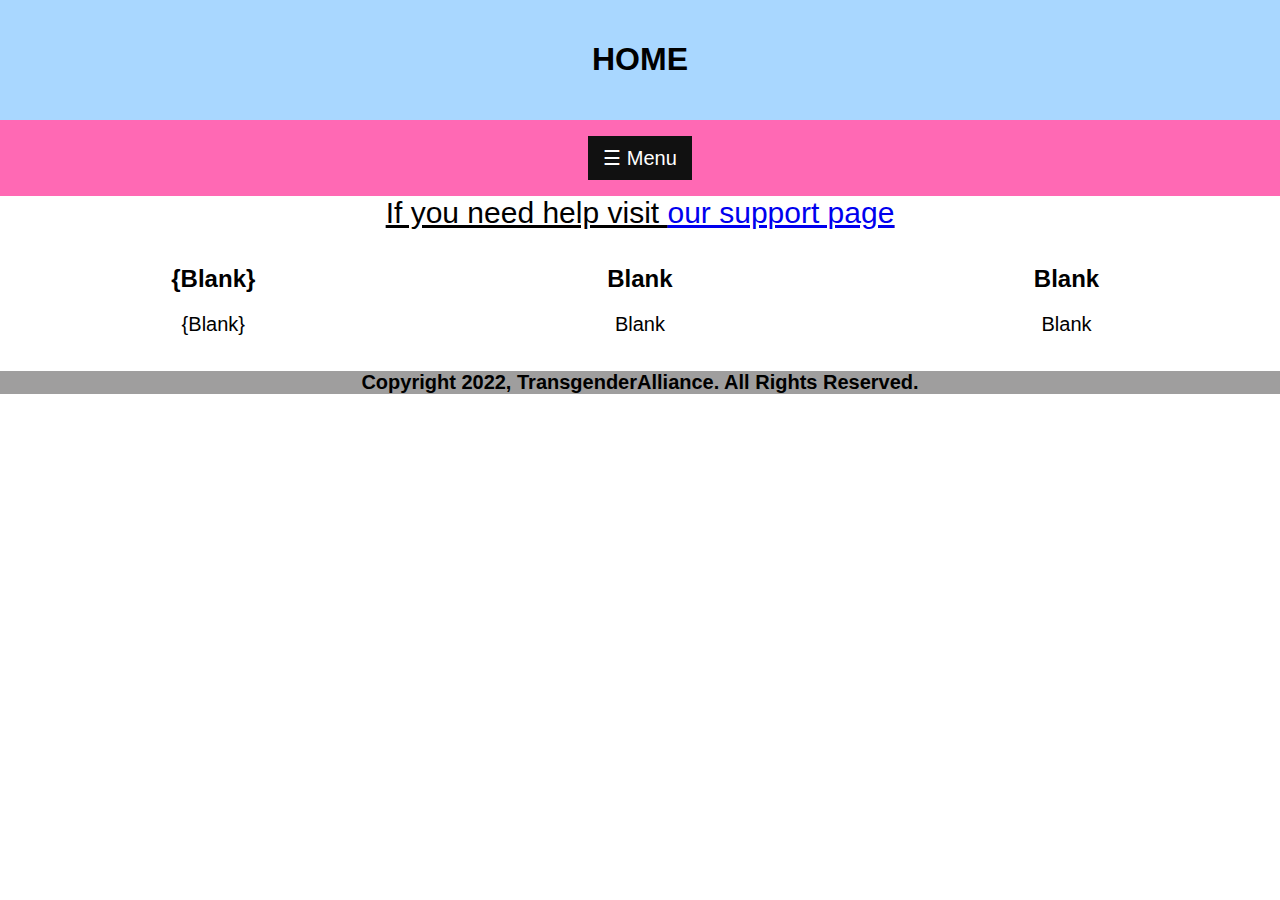
<file: index.html>
<!DOCTYPE html>

<title>Transgender Alliances</title>


<html>
<div class="header">
  <h1>HOME</h1>
</div>
<!--Dropdown-->

<div id="mySidebar" class="sidebar">
  <a href="javascript:void(0)" class="closebtn" onclick="closeNav()">×</a>
  <a href="transalliances.me">Home</a>
  <a href="meetings.html">Meetings</a>
  <a href="about.html">About</a>
  <a href="support.html">Support</a>
  <h style="color: yellow"><u>Other Services</u></h>
  <a href="chsblog/blogpg1.html">Blog</a>
  <a href="webdesign/webdesign.html">Web Designing Services</a>
</div>

<div id="main">
  <button class="openbtn" onclick="openNav()">☰ Menu</button>  
</div>

<script>
function openNav() {
  document.getElementById("mySidebar").style.width = "250px";
  document.getElementById("main").style.marginLeft = "250px";
}

function closeNav() {
  document.getElementById("mySidebar").style.width = "0";
  document.getElementById("main").style.marginLeft= "0";
}
</script>

  
<style>
  body{
  font-family: system-ui, -apple-system, BlinkMacSystemFont, 'Segoe UI', Roboto, Oxygen, Ubuntu, Cantarell, 'Open Sans', 'Helvetica Neue', sans-serif;
  background-color: rgb(255, 255, 255);
  text-align: center;
  color: rgb(0, 0, 0);
  }
  h{
  font-size: 30px;
  }
  .center {
  display: block;
  margin-left: auto;
  margin-right: auto;
  width: 50%;
}
p{
  font-size: 20px;
}

</style>

<style>
* {
  box-sizing: border-box;
}

body {
  margin: 0;
}


/* Style the header */
.header {
  background-color: #a9d7ff;
  padding: 20px;
  text-align: center;
}

/* Style the top navigation bar */
.topnav {
  overflow: hidden;
  background-color: #9f9e9e;
}
  .footer{
    background-color: #9f9e9e;
  }

/* Style the topnav links */
.topnav a {
  float: left;
  display: block;
  color: #f2f2f2;
  text-align: center;
  padding: 14px 16px;
  text-decoration: none;
}

/* Change color on hover */
.topnav a:hover {
  background-color: #ddd;
  color: black;
}

/* Create three equal columns that floats next to each other */
.column {
  float: left;
  width: 33.33%;
  padding: 15px;
}

/* Clear floats after the columns */
.row:after {
  content: "";
  display: table;
  clear: both;
}

/* Responsive layout - makes the three columns stack on top of each other instead of next to each other */
@media screen and (max-width:600px) {
  .column {
    width: 100%;
  }
}
</style>
</head>
<body>

<h><u>If you need help visit <a href="support.html">our support page</a></u></h>
<div class="row">
  <div class="column">
    <h2>{Blank}</h2>
    <p>{Blank}</p>
  </div>
  
  <div class="column">
    <h2>Blank</h2>
    <p>Blank</p>
  </div>
  
  <div class="column">
    <h2>Blank</h2>
    <p>Blank</p>
  </div>
</div>

<div class="footer">
  <f style="font-size: 20px"><b>Copyright 2022, TransgenderAlliance. All Rights Reserved.</b></f>
</div>

</html>

<style>
  body {
    font-family: "Lato", sans-serif;
  }
  
  .sidebar {
    height: 100%;
    width: 0;
    position: fixed;
    z-index: 1;
    top: 0;
    left: 0;
    background-color: rgb(56, 3, 64);
    overflow-x: hidden;
    transition: 0.5s;
    padding-top: 60px;
  }
  
  .sidebar a {
    padding: 8px 8px 8px 32px;
    text-decoration: none;
    font-size: 25px;
    color: #818181;
    display: block;
    transition: 0.3s;
  }
  
  .sidebar a:hover {
    color: hsl(195, 6%, 72%);
  }
  
  .sidebar .closebtn {
    position: absolute;
    top: 0;
    right: 25px;
    font-size: 36px;
    margin-left: 50px;
  }
  
  .openbtn {
    font-size: 20px;
    cursor: pointer;
    background-color: #111;
    color: white;
    padding: 10px 15px;
    border: none;
  }
  
  .openbtn:hover {
    background-color: #444;
  }
  
  #main {
    transition: margin-left .5s;
    padding: 16px;
    background: hotpink;
  }
    /* On smaller screens, where height is less than 450px, change the style of the sidenav (less padding and a smaller font size) */
  @media screen and (max-height: 450px) {
    .sidebar {padding-top: 15px;}
    .sidebar a {font-size: 18px;}
  }
  </style>
</file>
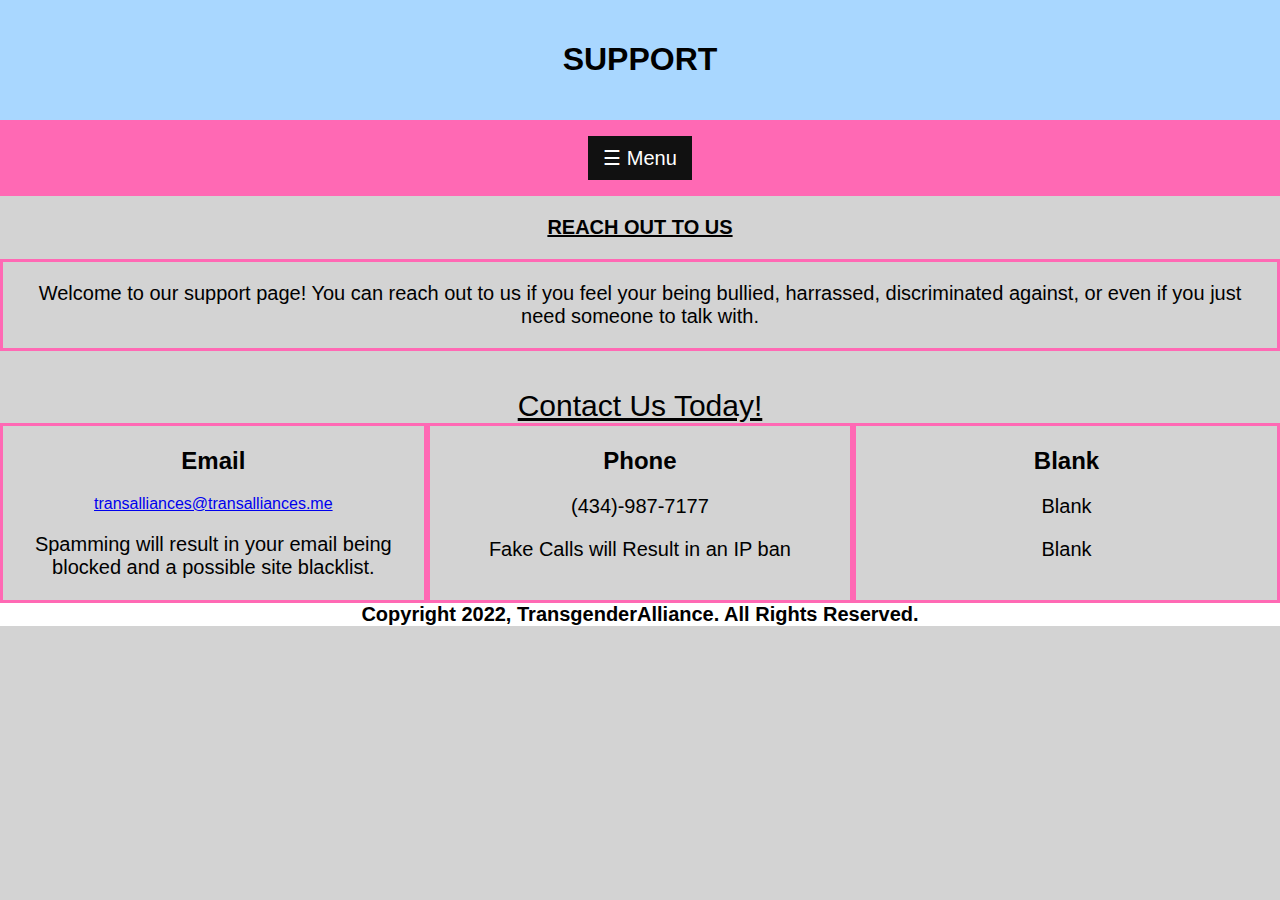
<file: support.html>
<!DOCTYPE html>

<title>Transgender Alliances</title>


<html>
<div class="header">
  <h1>SUPPORT</h1>
</div>
<!--Dropdown-->

<div id="mySidebar" class="sidebar">
  <a href="javascript:void(0)" class="closebtn" onclick="closeNav()">×</a>
  <a href="about.html">About</a>
  <a href="meetings.html">Meetings</a>
  <a href="#">Clients</a>
  <a href="support.html">Support</a>
</div>

<div id="main">
  <button class="openbtn" onclick="openNav()">☰ Menu</button>  
</div>

<script>
function openNav() {
  document.getElementById("mySidebar").style.width = "250px";
  document.getElementById("main").style.marginLeft = "250px";
}

function closeNav() {
  document.getElementById("mySidebar").style.width = "0";
  document.getElementById("main").style.marginLeft= "0";
}
</script>

  
<style>
  body{
  font-family: system-ui, -apple-system, BlinkMacSystemFont, 'Segoe UI', Roboto, Oxygen, Ubuntu, Cantarell, 'Open Sans', 'Helvetica Neue', sans-serif;
  background-color: lightgrey;
  text-align: center;
  color: rgb(0, 0, 0);
  }
  h{
  font-size: 30px;
  }
  .center {
  display: block;
  margin-left: auto;
  margin-right: auto;
  width: 50%;
}
p{
  font-size: 20px;
}

</style>

<style>
* {
  box-sizing: border-box;
}

body {
  margin: 0;
}

/* Style the header */
.header {
  background-color: #a9d7ff;
  padding: 20px;
  text-align: center;
}

/* Style the top navigation bar */
  .footer{
    background-color: #ffffff;
  }


/* Create three equal columns that floats next to each other */
.column {
  float: left;
  width: 33.33%;
  padding: 15px;
  border-width:3px;
   border-style:solid; border-color:hotpink; 
   padding: 1px;
}

/* Clear floats after the columns */
.row:after {
  content: "";
  display: table;
  clear: both;
}

/* Responsive layout - makes the three columns stack on top of each other instead of next to each other */
@media screen and (max-width:600px) {
  .column {
    width: 100%;
  }
}
</style>
</head>
<body>

<div class="topnav">
  <p style=><u><b>REACH OUT TO US</b></u></p>
  </div>
<p style="border-width:3px; border-style:solid; border-color:hotpink; padding: 1em;">Welcome to our support page! You can reach out to us if you feel your being bullied, harrassed, discriminated against, or even if you just need someone to talk with.</p><br>
<h><u>Contact Us Today!</u></h>
<div class="row">
  <div class="column">
    <h2>Email</h2>
    <a href="mailto:transalliance@transalliances.me">transalliances@transalliances.me</a>
    <p>Spamming will result in your email being blocked and a possible site blacklist.</p>
  </div>
  
  <div class="column">
    <h2>Phone</h2>
    <p>(434)-987-7177</p>
    <p>Fake Calls will Result in an IP ban</p>
    <br>
  </div>
  
  <div class="column">
    <h2>Blank</h2>
    <p>Blank</p>
    <p>Blank</p>
    <br>
  </div>
</div>

<div class="footer">
  <f style="font-size: 20px"><b>Copyright 2022, TransgenderAlliance. All Rights Reserved.</b></f>
</div>

</html>



<style>
body {
  font-family: "Lato", sans-serif;
}

.sidebar {
  height: 100%;
  width: 0;
  position: fixed;
  z-index: 1;
  top: 0;
  left: 0;
  background-color: #111;
  overflow-x: hidden;
  transition: 0.5s;
  padding-top: 60px;
}

.sidebar a {
  padding: 8px 8px 8px 32px;
  text-decoration: none;
  font-size: 25px;
  color: #818181;
  display: block;
  transition: 0.3s;
}

.sidebar a:hover {
  color: #f1f1f1;
}

.sidebar .closebtn {
  position: absolute;
  top: 0;
  right: 25px;
  font-size: 36px;
  margin-left: 50px;
}

.openbtn {
  font-size: 20px;
  cursor: pointer;
  background-color: #111;
  color: white;
  padding: 10px 15px;
  border: none;
}

.openbtn:hover {
  background-color: #444;
}

#main {
  transition: margin-left .5s;
  padding: 16px;
  background: hotpink;
}
  /* On smaller screens, where height is less than 450px, change the style of the sidenav (less padding and a smaller font size) */
@media screen and (max-height: 450px) {
  .sidebar {padding-top: 15px;}
  .sidebar a {font-size: 18px;}
}
</style>





<!--Search-->
</file>
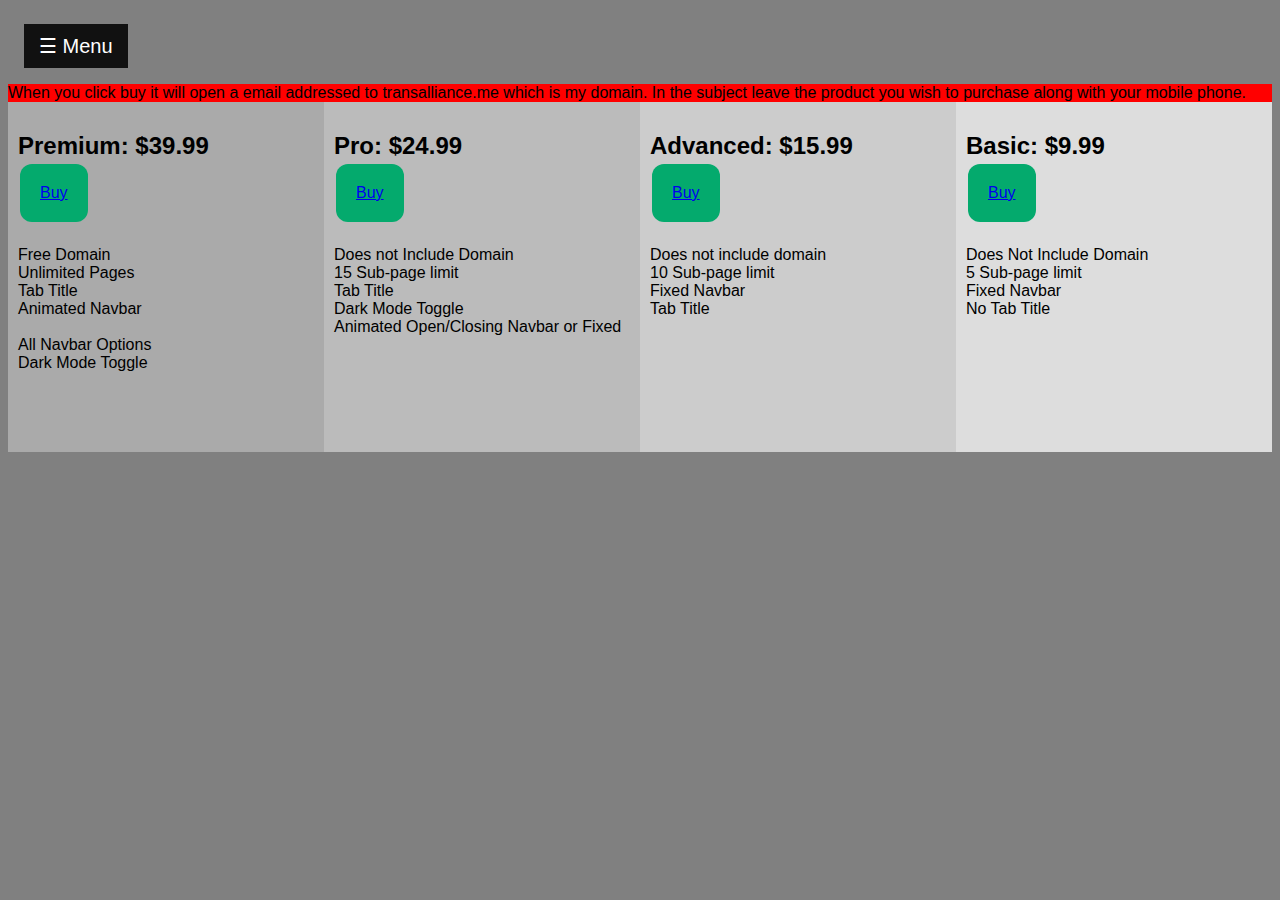
<file: webdesign.html>
<!DOCTYPE html>
<html>

<div>
<div id="mySidebar" class="sidebar">
  <a href="javascript:void(0)" class="closebtn" onclick="closeNav()">×</a>
  <a href="#"></a>
  <a href="#">Services</a>
  <a href="#">Clients</a>
  <a href="#">Contact</a>
</div>
<div id="main">
  <button class="openbtn" onclick="openNav()">☰ Menu</button>  
</div>
<script>
function openNav() {
  document.getElementById("mySidebar").style.width = "250px";
  document.getElementById("main").style.marginLeft = "250px";
}

function closeNav() {
  document.getElementById("mySidebar").style.width = "0";
  document.getElementById("main").style.marginLeft= "0";
}
</script>
</div> <!--Sidebar-->

<div class="row">
  <header>When you click buy it will open a email addressed to transalliance.me which is my domain. In the subject leave the product you wish to purchase along with your mobile phone.</header>
  <div class="column" style="background-color:#aaa;">
    <h2>Premium: $39.99<br><button class="button button4"><a href="mailto:transalliance@transalliance.me">Buy</a>
</button></h2>
    <p>Free Domain<br>Unlimited Pages<br>Tab Title<br>Animated Navbar<br><br>All Navbar Options<br>Dark Mode Toggle</p>
  </div>
  <div class="column" style="background-color:#bbb;">
    <h2>Pro: $24.99<br><button class="button button4"><a href="mailto:transalliance@transalliance.me">Buy</a></h2>
    <p>Does not Include Domain<br>15 Sub-page limit<br>Tab Title<br>Dark Mode Toggle<br> Animated Open/Closing Navbar or Fixed</p>
  </div>
  <div class="column" style="background-color:#ccc;">
    <h2>Advanced: $15.99<br><button class="button button4"><a href="mailto:transalliance@transalliance.me">Buy</a></h2>
    <p>Does not include domain<br>10 Sub-page limit<br>Fixed Navbar<br>Tab Title</p>
  </div>
  <div class="column" style="background-color:#ddd;">
    <h2>Basic: $9.99<br><button class="button button4"><a href="mailto:transalliance@transalliance.me">Buy</a></h2>
    <p>Does Not Include Domain<br>5 Sub-page limit<br>Fixed Navbar<br>No Tab Title</p>
  </div>
</div> <!--Collums-->



</html> 



<!--Functions-->
<meta name="viewport" content="width=device-width, initial-scale=1">
<style>
body {
  font-family: "Lato", sans-serif;
  background-color: grey;
}

.sidebar {
  height: 100%;
  width: 0;
  position: fixed;
  z-index: 1;
  top: 0;
  left: 0;
  background-color: #111;
  overflow-x: hidden;
  transition: 0.5s;
  padding-top: 60px;
}

.sidebar a {
  padding: 8px 8px 8px 32px;
  text-decoration: none;
  font-size: 25px;
  color: #818181;
  display: block;
  transition: 0.3s;
  
}

.sidebar a:hover {
  color: #f1f1f1;
}

.sidebar .closebtn {
  position: absolute;
  top: 0;
  right: 25px;
  font-size: 36px;
  margin-left: 50px;
}

.openbtn {
  font-size: 20px;
  cursor: pointer;
  background-color: #111;
  color: white;
  padding: 10px 15px;
  border: none;
  
}

.openbtn:hover {
  background-color: #444;
}

#main {
  transition: margin-left .5s;
  padding: 16px;
}

/* On smaller screens, where height is less than 450px, change the style of the sidenav (less padding and a smaller font size) */
@media screen and (max-height: 450px) {
  .sidebar {padding-top: 15px;}
  .sidebar a {font-size: 18px;}
}
</style> <!--Body And Sidebar-->

<meta name="viewport" content="width=device-width, initial-scale=1">
<style>
* {
  box-sizing: border-box;
}

/* Create four equal columns that floats next to each other */
.column {
  float: left;
  width: 25%;
  padding: 10px;
  height: 350px; /* Should be removed. Only for demonstration */
}

/* Clear floats after the columns */
.row:after {
  content: "";
  display: table;
  clear: both;
}
header{
  background-color: red;
}

/* Responsive layout - makes the four columns stack on top of each other instead of next to each other */
@media screen and (max-width: 600px) {
  .column {
    width: 25%;
  }
}
</style> <!--Columms-->

<meta name="viewport" content="width=device-width, initial-scale=1">
<style>
.button {
  background-color: #04AA6D; /* Green */
  border: none;
  color: white;
  padding: 20px;
  text-align: center;
  text-decoration: none;
  display: inline-block;
  font-size: 16px;
  margin: 4px 2px;
  cursor: pointer;
}

.button1 {border-radius: 2px;}
.button2 {border-radius: 4px;}
.button3 {border-radius: 8px;}
.button4 {border-radius: 12px;}
.button5 {border-radius: 50%;}
</style> <!--Button-->
</file>
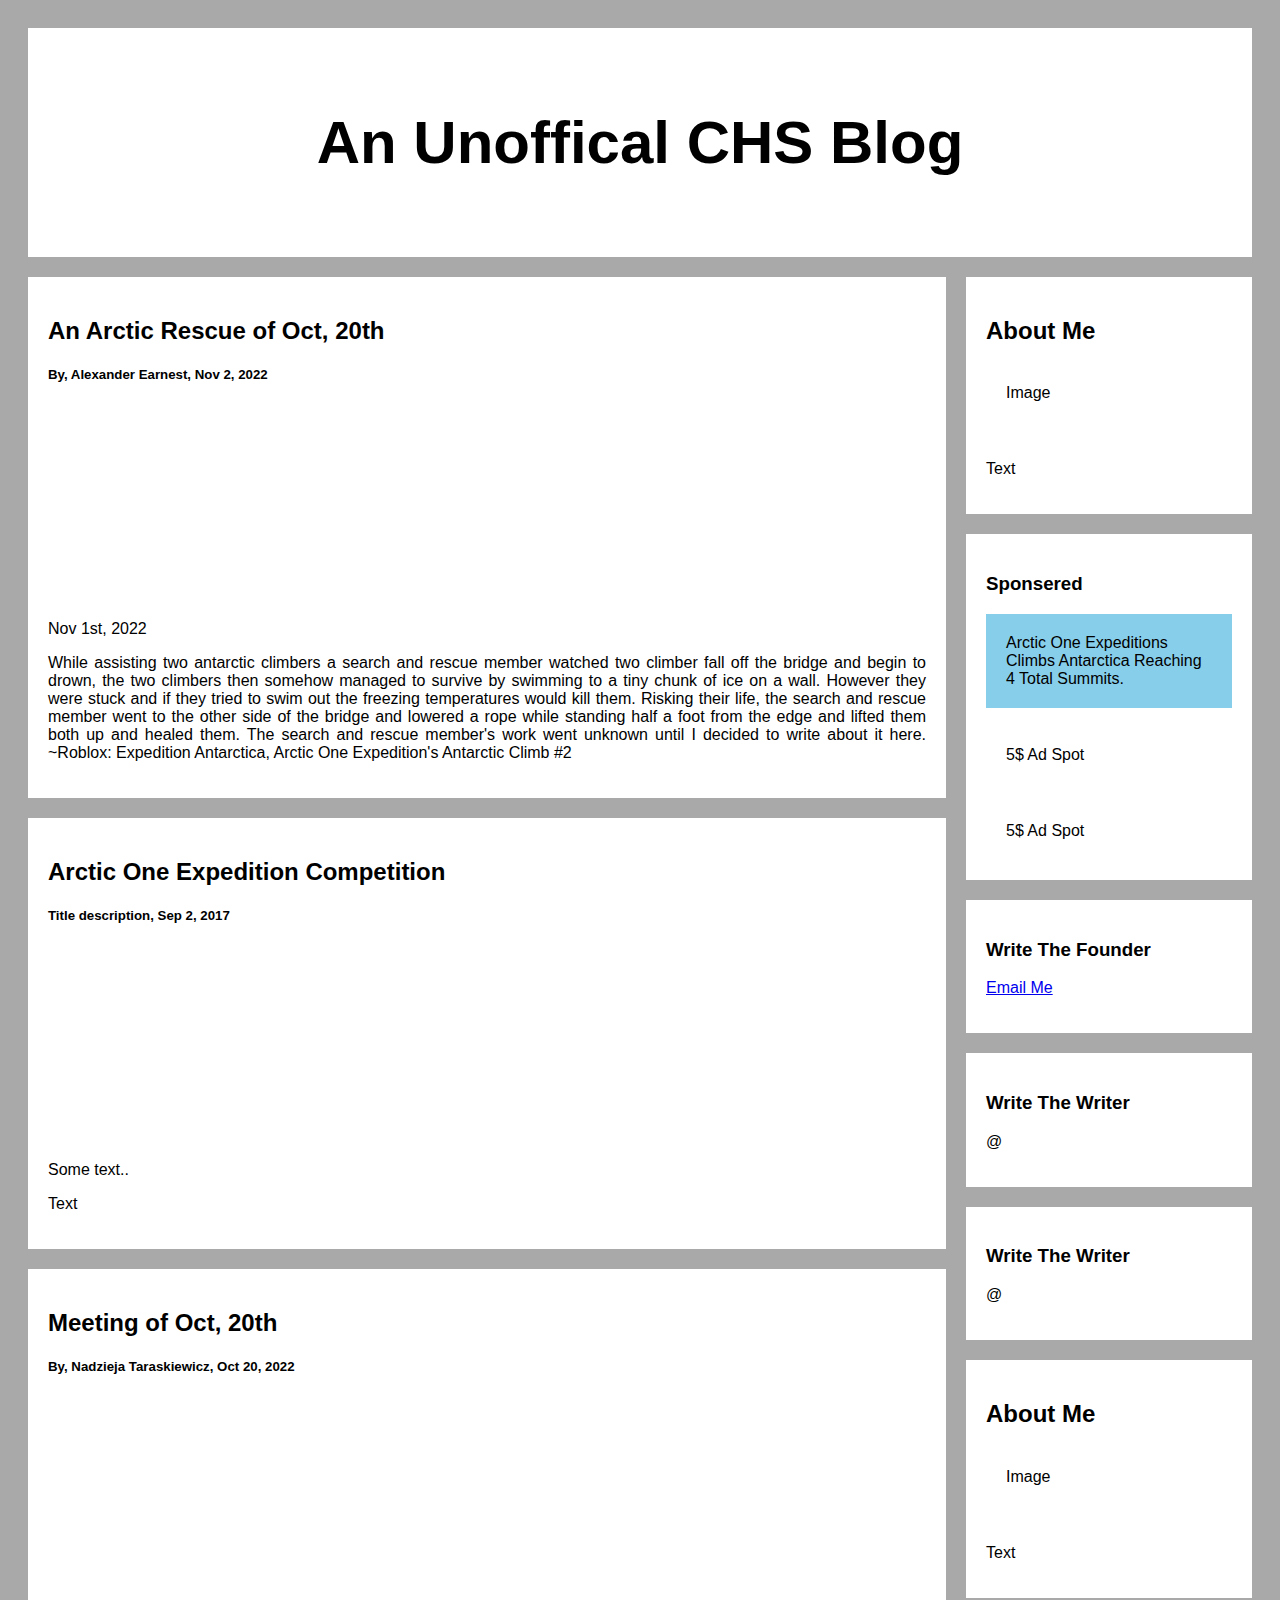
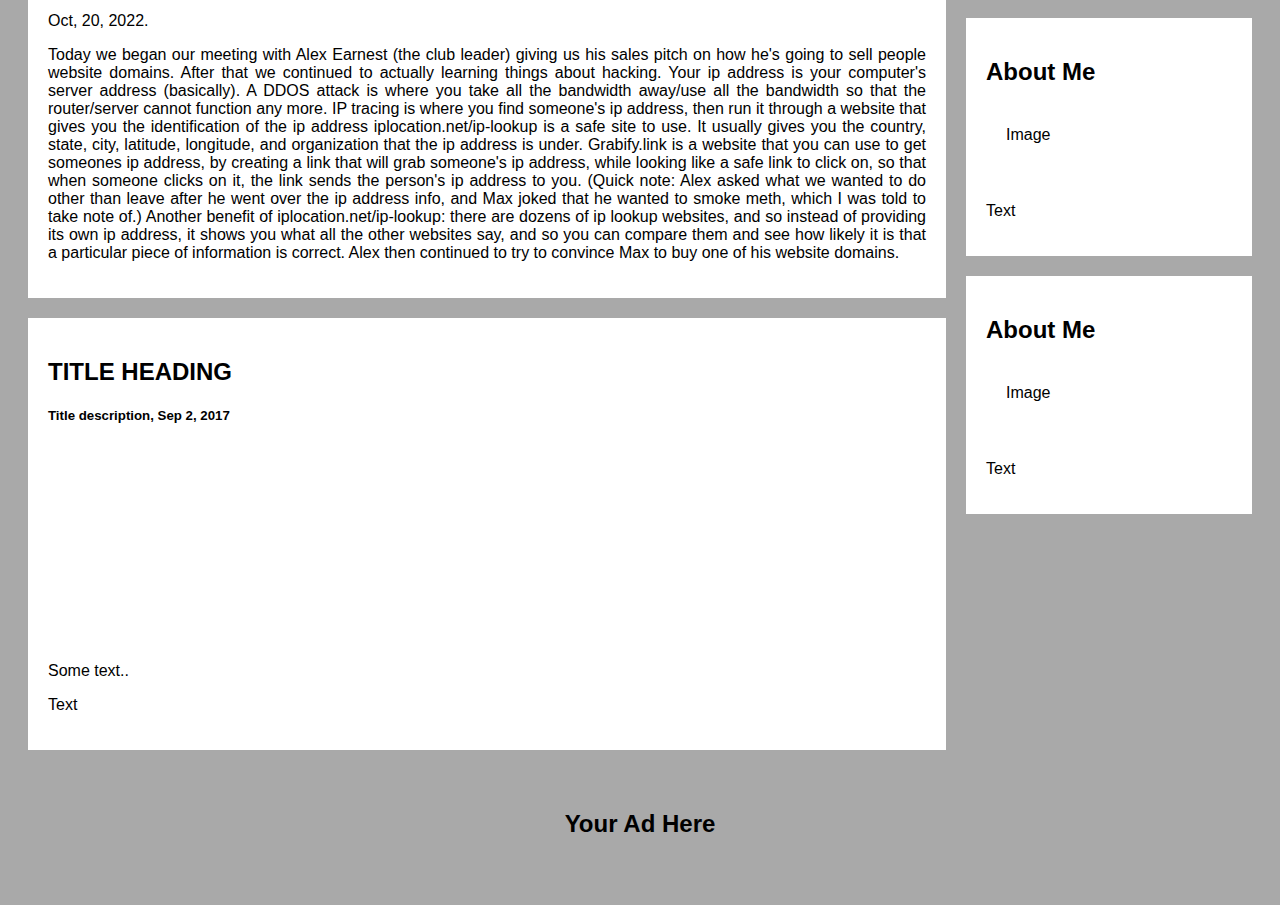
<file: chsblog/blogpg1.html>
<!DOCTYPE html>
<html>
<head>
<meta name="viewport" content="width=device-width, initial-scale=1">
<style>
* {
  box-sizing: border-box;
  
}

/* Add a gray background color with some padding */
body {
  font-family: Arial;
  padding: 20px;
  background: darkgray;
}

/* Header/Blog Title */
.header {
  padding: 30px;
  font-size: 40px;
  text-align: center;
  background: white;
}

/* Create two unequal columns that floats next to each other */
/* Left column */
.leftcolumn {   
  float: left;
  width: 75%;
}

/* Right column */
.rightcolumn {
  float: left;
  width: 25%;
  padding-left: 20px;
}

/* Fake image */
.fakeimg {
  width: 100%;
  padding: 20px;
  
  
}

/* Add a card effect for articles */
.card {
   background-color: white;
   padding: 20px;
   margin-top: 20px;
}

/* Clear floats after the columns */
.row:after {
  content: "";
  display: table;
  clear: both;
}

/* Footer */
.footer {
  padding: 20px;
  text-align: center;
  margin-top: 20px;

}

/* Responsive layout - when the screen is less than 800px wide, make the two columns stack on top of each other instead of next to each other */
@media screen and (max-width: 800px) {
  .leftcolumn, .rightcolumn {   
    width: 100%;
    padding: 0;
  }
}
</style>
</head>
<body>

<div class="header">
  <h2>An Unoffical CHS Blog</h2>
</div>

<div class="row">
  <div class="leftcolumn">
    <div class="card">
      <h2>An Arctic Rescue of Oct, 20th</h2>
      <h5> By, Alexander Earnest, Nov 2, 2022</h5>
      <div class="fakeimg" style="height:200px;"></div>
      <p>Nov 1st, 2022</p>
      <p style="text-align: justify;">While assisting two antarctic climbers a search and rescue member watched two climber fall off the bridge and begin to drown, the two climbers then somehow managed to survive by swimming to a tiny chunk of ice on a wall. However they were stuck and if they tried to swim out the freezing temperatures would kill them. Risking their life, the search and rescue member went to the other side of the bridge and lowered a rope while standing half a foot from the edge and lifted them both up and healed them. The search and rescue member's work went unknown until I decided to write about it here. ~Roblox: Expedition Antarctica, Arctic One Expedition's Antarctic Climb #2 </p>
    </div>
    <div class="card">
      <h2>Arctic One Expedition Competition</h2>
      <h5>Title description, Sep 2, 2017</h5>
      <div class="fakeimg" style="height:200px;"></div>
      <p>Some text..</p>
      <p>Text</p>
    </div>
    <div class="card">
      <h2>Meeting of Oct, 20th</h2>
      <h5> By, Nadzieja Taraskiewicz, Oct 20, 2022</h5>
      <div class="fakeimg" style="height:200px;"></div>
      <p>Oct, 20, 2022.</p>
      <p style="text-align: justify;">Today we began our meeting with Alex Earnest (the club leader) giving us his sales pitch on how he's going to sell people website domains. After that we continued to actually learning things about hacking. Your ip address is your computer's server address (basically). A DDOS attack is where you take all the bandwidth away/use all the bandwidth so that the router/server cannot function any more. IP tracing is where you find someone's ip address, then run it through a website that gives you the identification of the ip address iplocation.net/ip-lookup is a safe site to use. It usually gives you the country, state, city, latitude, longitude, and organization that the ip address is under. Grabify.link is a website that you can use to get someones ip address, by creating a link that will grab someone's ip address, while looking like a safe link to click on, so that when someone clicks on it, the link sends the person's ip address to you. (Quick note: Alex asked what we wanted to do other than leave after he went over the ip address info, and Max joked that he wanted to smoke meth, which I was told to take note of.) Another benefit of iplocation.net/ip-lookup: there are dozens of ip lookup websites, and so instead of providing its own ip address, it shows you what all the other websites say, and so you can compare them and see how likely it is that a particular piece of information is correct. Alex then continued to try to convince Max to buy one of his website domains.</p>
    </div>
    <div class="card">
      <h2>TITLE HEADING</h2>
      <h5>Title description, Sep 2, 2017</h5>
      <div class="fakeimg" style="height:200px;"></div>
      <p>Some text..</p>
      <p>Text</p>
    </div>
  </div>
  <div class="rightcolumn">
    <div class="card">
      <h2>About Me</h2>
      <div class="fakeimg" style="height:80px;">Image</div>
      <p>Text</p>
    </div>
    <div class="card">
      <h3>Sponsered</h3>
      <div class="fakeimg" style="background-color: skyblue">Arctic One Expeditions Climbs Antarctica Reaching 4 Total Summits.</div><br>
      <div class="fakeimg">5$ Ad Spot</div><br>
      <div class="fakeimg">5$ Ad Spot</div>
    </div>
    <div class="card">
      <h3>Write The Founder</h3>
      <p><a href="mailto:aearnes01@charlottesvilleschools.org">Email Me</a></p>
    </div>
    <div class="card">
      <h3>Write The Writer</h3>
      <p>@</p>
    </div>
    <div class="card">
      <h3>Write The Writer</h3>
      <p>@</p>
    </div>
    <div class="card">
      <h2>About Me</h2>
      <div class="fakeimg" style="height:80px;">Image</div>
      <p>Text</p>
    </div>
    <div class="card">
      <h2>About Me</h2>
      <div class="fakeimg" style="height:80px;">Image</div>
      <p>Text</p>
    </div>
    <div class="card">
      <h2>About Me</h2>
      <div class="fakeimg" style="height:80px;">Image</div>
      <p>Text</p>
    </div>
  </div>
</div>

<div class="footer">
  <h2>Your Ad Here</h2>
</div>


  
</body>
</html>
</file>
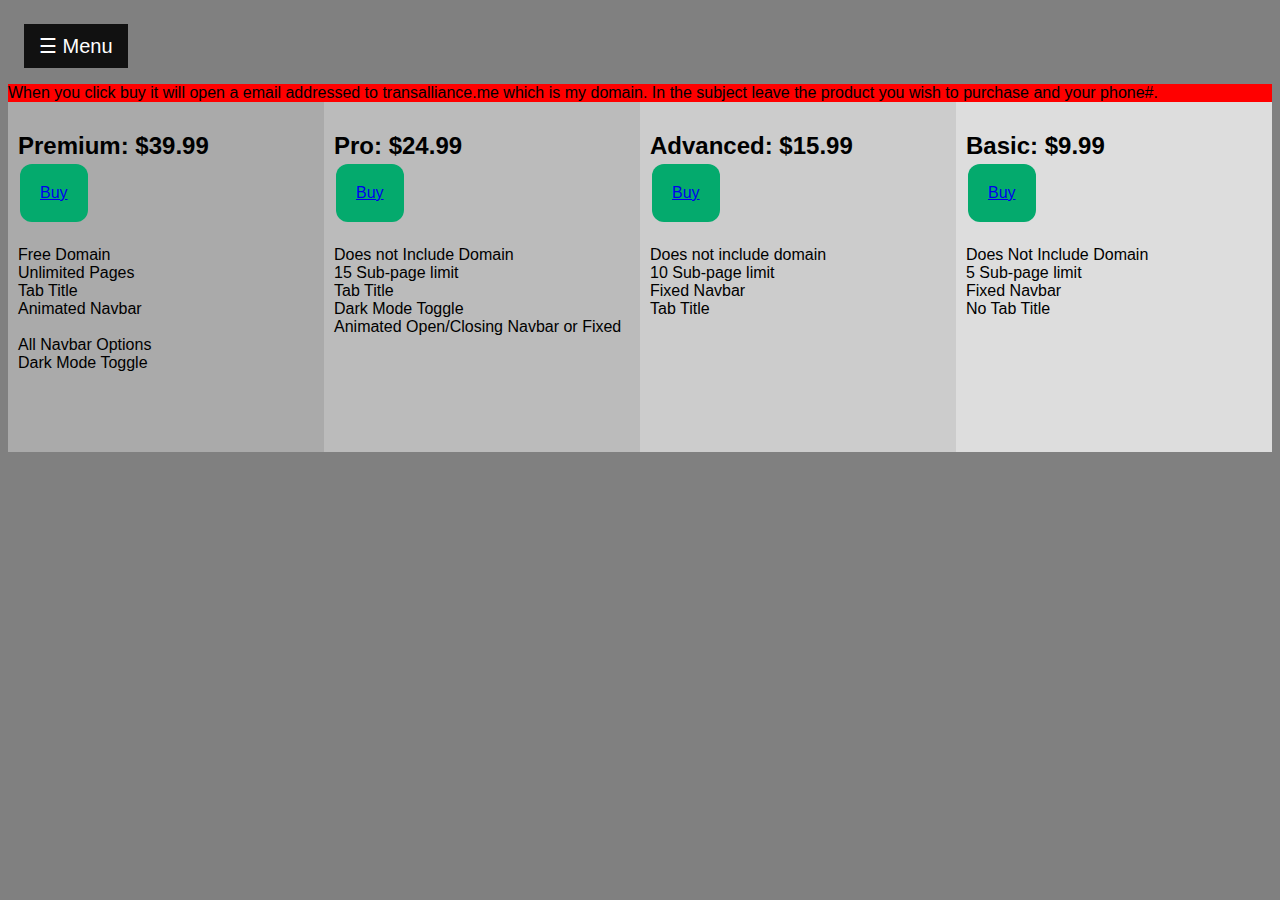
<file: webdesign/webdesign.html>
<!DOCTYPE html>
<html>

<div>
  <div id="mySidebar" class="sidebar">
    <a href="javascript:void(0)" class="closebtn" onclick="closeNav()">×</a>
    <a href="https://transalliances.me">Home</a>
   
  </div>
  
</div>
<div id="main">
  <button class="openbtn" onclick="openNav()">☰ Menu</button>  
</div>
<script>
function openNav() {
  document.getElementById("mySidebar").style.width = "250px";
  document.getElementById("main").style.marginLeft = "250px";
}

function closeNav() {
  document.getElementById("mySidebar").style.width = "0";
  document.getElementById("main").style.marginLeft= "0";
}
</script>
</div> <!--Sidebar-->

<div class="row">
  <header>When you click buy it will open a email addressed to transalliance.me which is my domain. In the subject leave the product you wish to purchase and your phone#.</header>
  <div class="column" style="background-color:#aaa;">
    <h2>Premium: $39.99<br><button class="button button4"><a href="mailto:transalliance@transalliance.me">Buy</a>
</button></h2>
    <p>Free Domain<br>Unlimited Pages<br>Tab Title<br>Animated Navbar<br><br>All Navbar Options<br>Dark Mode Toggle</p>
  </div>
  <div class="column" style="background-color:#bbb;">
    <h2>Pro: $24.99<br><button class="button button4"><a href="mailto:transalliance@transalliance.me">Buy</a></h2>
    <p>Does not Include Domain<br>15 Sub-page limit<br>Tab Title<br>Dark Mode Toggle<br> Animated Open/Closing Navbar or Fixed</p>
  </div>
  <div class="column" style="background-color:#ccc;">
    <h2>Advanced: $15.99<br><button class="button button4"><a href="mailto:transalliance@transalliance.me">Buy</a></h2>
    <p>Does not include domain<br>10 Sub-page limit<br>Fixed Navbar<br>Tab Title</p>
  </div>
  <div class="column" style="background-color:#ddd;">
    <h2>Basic: $9.99<br><button class="button button4"><a href="mailto:transalliance@transalliance.me">Buy</a></h2>
    <p>Does Not Include Domain<br>5 Sub-page limit<br>Fixed Navbar<br>No Tab Title</p>
  </div>
</div> <!--Collums-->



</html> 



<!--Functions-->
<meta name="viewport" content="width=device-width, initial-scale=1">
<style>
body {
  font-family: "Lato", sans-serif;
  background-color: grey;
}

.sidebar {
  height: 100%;
  width: 0;
  position: fixed;
  z-index: 1;
  top: 0;
  left: 0;
  background-color: #111;
  overflow-x: hidden;
  transition: 0.5s;
  padding-top: 60px;
}

.sidebar a {
  padding: 8px 8px 8px 32px;
  text-decoration: none;
  font-size: 25px;
  color: #818181;
  display: block;
  transition: 0.3s;
  
}

.sidebar a:hover {
  color: #f1f1f1;
}

.sidebar .closebtn {
  position: absolute;
  top: 0;
  right: 25px;
  font-size: 36px;
  margin-left: 50px;
}

.openbtn {
  font-size: 20px;
  cursor: pointer;
  background-color: #111;
  color: white;
  padding: 10px 15px;
  border: none;
  
}

.openbtn:hover {
  background-color: #444;
}

#main {
  transition: margin-left .5s;
  padding: 16px;
}

/* On smaller screens, where height is less than 450px, change the style of the sidenav (less padding and a smaller font size) */
@media screen and (max-height: 450px) {
  .sidebar {padding-top: 15px;}
  .sidebar a {font-size: 18px;}
}
</style> <!--Body And Sidebar-->

<meta name="viewport" content="width=device-width, initial-scale=1">
<style>
* {
  box-sizing: border-box;
}

/* Create four equal columns that floats next to each other */
.column {
  float: left;
  width: 25%;
  padding: 10px;
  height: 350px; /* Should be removed. Only for demonstration */
}

/* Clear floats after the columns */
.row:after {
  content: "";
  display: table;
  clear: both;
}
header{
  background-color: red;
}

/* Responsive layout - makes the four columns stack on top of each other instead of next to each other */
@media screen and (max-width: 600px) {
  .column {
    width: 100%;
  }
  body{
    background: black;
  }
  header{
    background: yellow;
    font-weight: bolder;
  }
}
</style> <!--Columms-->

<meta name="viewport" content="width=device-width, initial-scale=1">
<style>
.button {
  background-color: #04AA6D; /* Green */
  border: none;
  color: white;
  padding: 20px;
  text-align: center;
  text-decoration: none;
  display: inline-block;
  font-size: 16px;
  margin: 4px 2px;
  cursor: pointer;
}

.button1 {border-radius: 2px;}
.button2 {border-radius: 4px;}
.button3 {border-radius: 8px;}
.button4 {border-radius: 12px;}
.button5 {border-radius: 50%;}
</style> <!--Button-->
</file>
